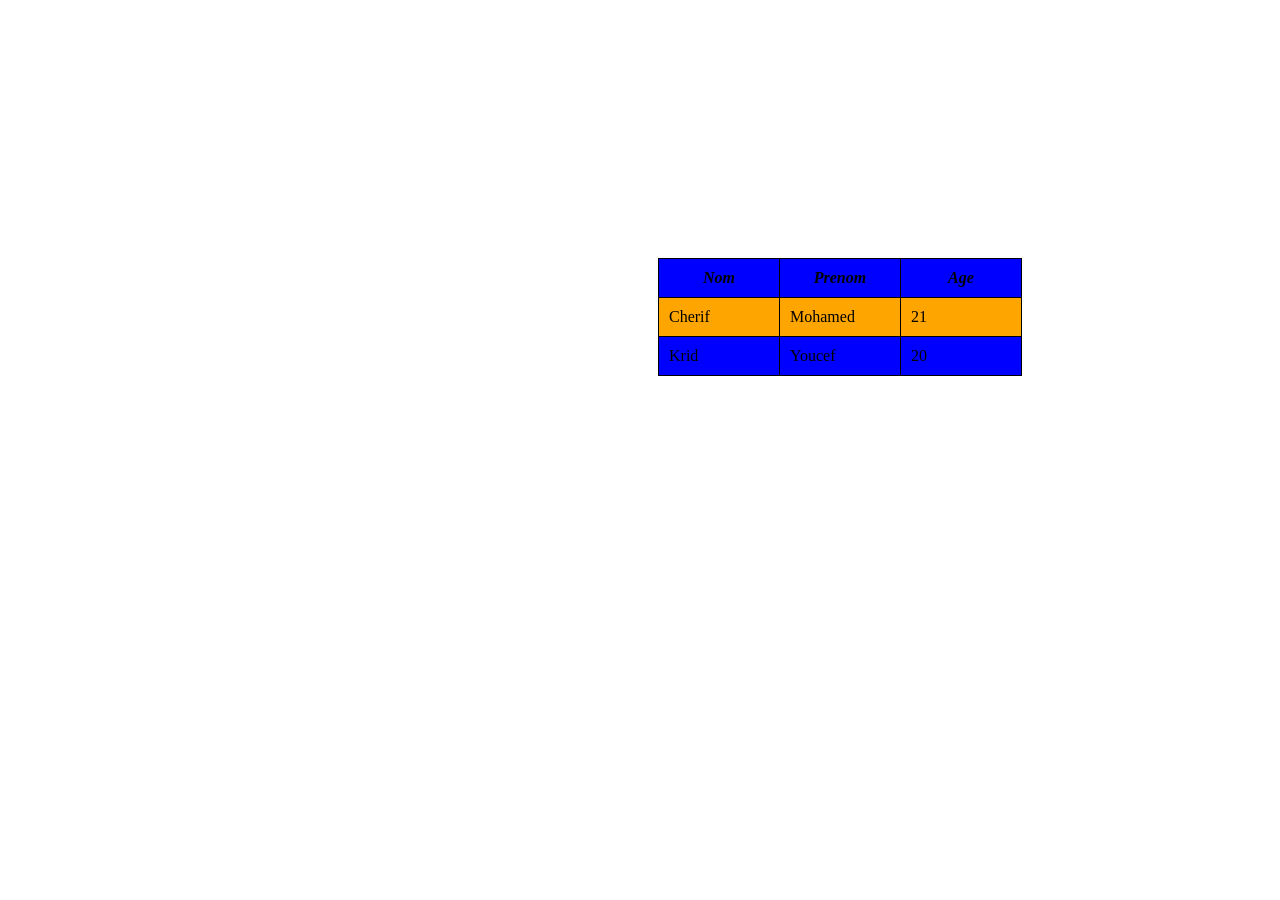
<file: Basics/HTML-CSS/tableau - html/Tableau.html>
<!DOCTYPE html>
<html>
	<head> 
		<title> </title>
		<meta charset="utf-8">
		<link rel="stylesheet" href="tab.css">
	</head>
		
	<body>
		<table>
			<tr>
				<td class="Titre"> Nom </td>
				<td class="Titre"> Prenom </td>
				<td class="Titre"> Age </td>
			</tr>
			<tr>
				<td> Cherif </td>
				<td> Mohamed </td>
				<td> 21 </td>
			</tr>
			<tr>
				<td> Krid </td>
				<td> Youcef </td>
				<td> 20 </td>
			</tr>
		</table>
	</body>
</html>
</file>
<file: Basics/HTML-CSS/tableau - html/tab.css>
td{
	border: 1px solid black;
	padding:10px;
	width:100px;
	text-align:left;
}
table{
	border-collapse:collapse;
	float:right;
	margin-top:250px;
	margin-right:250px;
}
.Titre{
	text-align:center;
	font-weight:bold;
	font-style:oblique;
}

tr:nth-child(even){/* pour cibler les lignes impair*/
	background-color:orange;
}

tr:nth-child(odd){/* pour cibler les lignes paire */
	background-color:blue;
}
</file>
